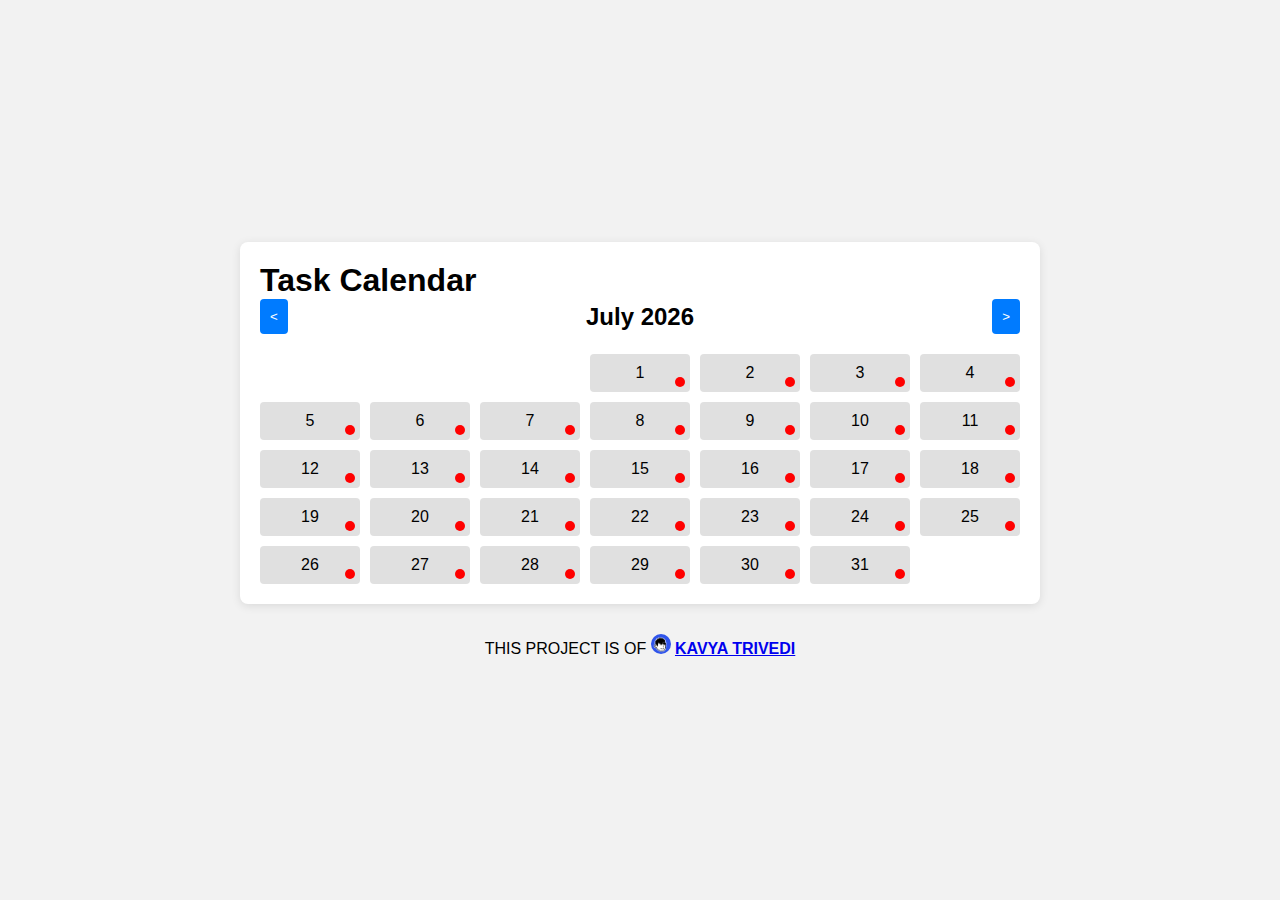
<file: task cal/index.html>
<!DOCTYPE html>
<html lang="en">
<head>
  <meta charset="UTF-8">
  <meta name="viewport" content="width=device-width, initial-scale=1.0">
  <title>Interactive Task Calendar of KAVYA TRIVEDI</title>
  <link rel="stylesheet" href="style.css">
</head>
<body>
  <!-- Devloped by Kavya Trivedi -->
    <div class="logo">
        <!-- <img class="l1" src="kavyalogo.png" alt="weff"> -->
    </div>
  <div class="calendar-container">
    <h1 id="kavyativedi">Task Calendar </h1>
     <!-- Devloped by Kavya Trivedi -->
    <div class="calendar-header">
      <button id="prev-month" class="nav-arrow">&lt;</button>
      <h2 id="month-year"></h2>
      <button id="next-month" class="nav-arrow">&gt;</button>
       <!-- Devloped by Kavya Trivedi -->
    </div>
    <div id="calendar"></div>
  </div>

  <div class="task-modal" id="task-modal">
     <!-- Devloped by Kavya Trivedi -->
    <div class="task-modal-content">
      <span id="close-modal">&times;</span>
      <h2>Task for <span id="selected-date"></span></h2>
       <!-- Devloped by Kavya Trivedi -->
      <textarea id="task-input" class="kavyatrivedi" placeholder="Write your task..."></textarea>
      <button id="save-task">Save Task</button>
       <!-- Devloped by Kavya Trivedi -->
    </div>
   
  </div>
  <div class="name" style="color: black;">
     <!-- Devloped by Kavya Trivedi -->
    THIS PROJECT IS OF  <img class="l2" src="kavyalogo.png" alt="weff"> <a href="https://www.linkedin.com/in/kavya-trivedi-6b4a6223a/"><strong>KAVYA TRIVEDI</strong></a> 
     <!-- Devloped by Kavya Trivedi -->
</div>
  <script src="script.js"></script>
</body>
</html>
</file>
<file: task cal/style.css>
/* devloped by kavya trivedi */
* {
    /* devloped by kavya trivedi */
  margin: 0;
  padding: 0;
  box-sizing: border-box;
}
/* .l1{
    height: 55px;
    margin-bottom: 120px;
    margin-right: 1300px ;
} */
.l2{
    height: 20px;
    border-radius: 50px;
    margin-top: 10px;

    /* devloped by kavya trivedi */
}
body {
  font-family: Arial, sans-serif;
  background-color: #f2f2f2;
  /* devloped by kavya trivedi */
  display: flex;
  justify-content: center;
  align-items: center;
  height: 100vh;
  flex-direction: column;
  /* devloped by kavya trivedi */
}

.calendar-container {
    /* devloped by kavya trivedi */
  width: 80%;
  max-width: 800px;
  background-color: white;
  padding: 20px;
  box-shadow: 0 2px 10px rgba(0, 0, 0, 0.1);
  /* devloped by kavya trivedi */
  border-radius: 8px;
}

.calendar-header {
  display: flex;
  justify-content: space-between;
  align-items: center;
  margin-bottom: 20px;
}

.nav-arrow {
  background-color: #007BFF;
  color: white;
  /* devloped by kavya trivedi */
  border: none;
  padding: 10px;
  cursor: pointer;
  border-radius: 4px;
}

.nav-arrow:hover {
  background-color: #000305;
  /* devloped by kavya trivedi */
}

#calendar {
  display: grid;
  grid-template-columns: repeat(7, 1fr);
  grid-gap: 10px;
}

.day {
    /* devloped by kavya trivedi */
  background-color: #e0e0e0;
  padding: 10px;
  border-radius: 4px;
  text-align: center;
  cursor: pointer;
  /* devloped by kavya trivedi */
  position: relative;
}

.day:hover {
  background-color: #000000;
  color: white;
}

.dot {
  width: 10px;
  height: 10px;
  border-radius: 50%;
  position: absolute;
  /* devloped by kavya trivedi */
  bottom: 5px;
  right: 5px;
}

.task-modal {
  display: none;
  position: fixed;
  /* devloped by kavya trivedi */
  top: 0;
  left: 0;
  width: 100%;
  height: 100%;
  background-color: rgba(0, 0, 0, 0.5);
  justify-content: center;
  align-items: center;
  /* devloped by kavya trivedi */
}

.task-modal-content {
  background-color: white;
  padding: 20px;
  border-radius: 8px;
  max-width: 400px;
  /* devloped by kavya trivedi */
  width: 90%;
  text-align: center;
  position: relative;
}

#close-modal {
  position: absolute;
  top: 10px;
  /* devloped by kavya trivedi */
  right: 10px;
  cursor: pointer;
  font-size: 24px;
}

#task-input {
  width: 100%;
  height: 100px;
  /* devloped by kavya trivedi */
  margin: 10px 0;
  padding: 10px;
  border: 1px solid #ccc;
  border-radius: 4px;
}
#kavyati{
   margin-bottom: 10px;
   text-decoration: dotted; 
}

button {
  padding: 10px 20px;
  /* devloped by kavya trivedi */
  background-color: #007BFF;
  color: white;
  border: none;
  border-radius: 4px;
  /* devloped by kavya trivedi */
  cursor: pointer;
}

button:hover {
  background-color: #0056b3;
  /* devloped by kavya trivedi */
}

.name{
    margin-top: 20px;
}
/* devloped by kavya trivedi */
</file>
